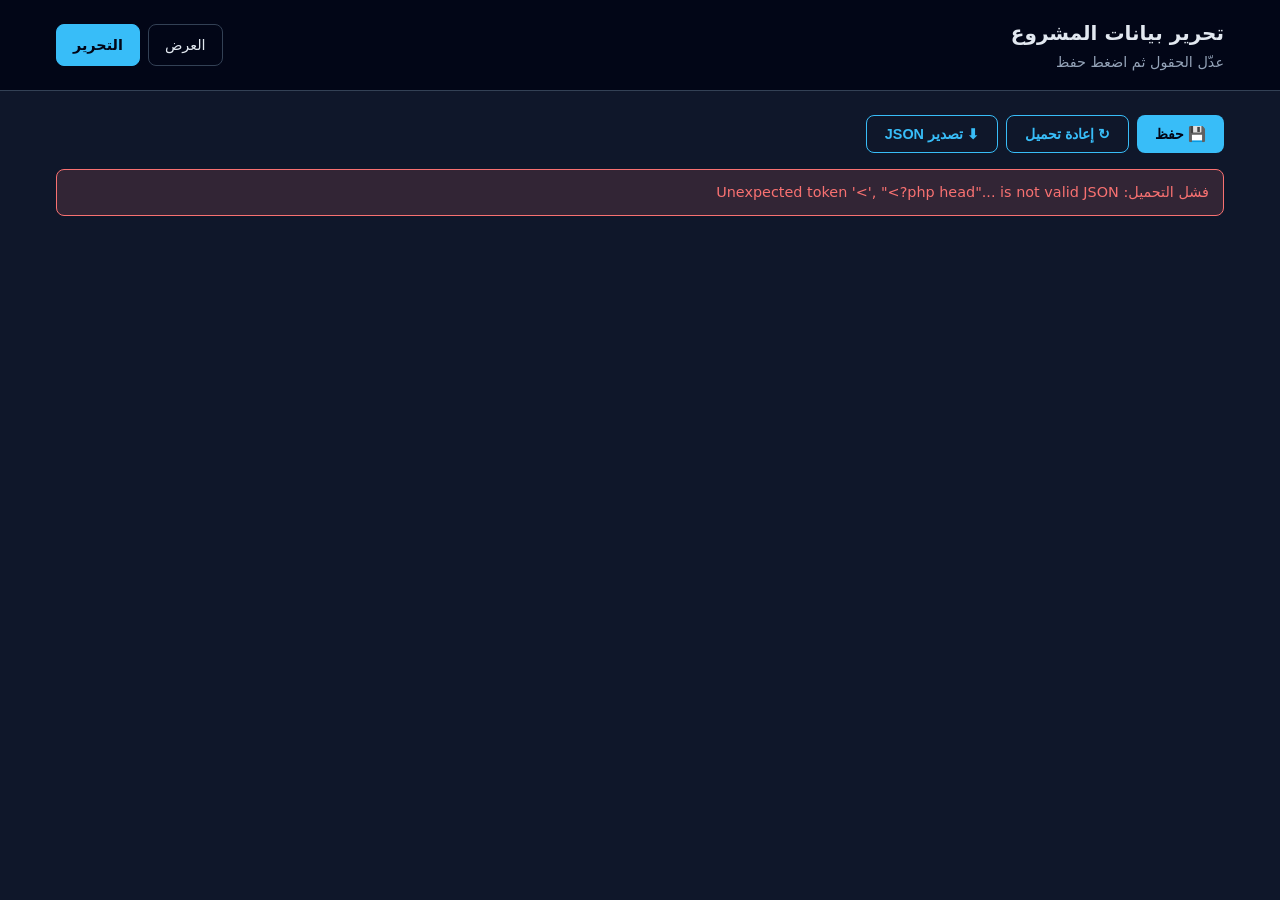
<file: admin.html>
<!DOCTYPE html>
<html lang="ar" dir="rtl">
<head>
<meta charset="UTF-8" />
<meta name="viewport" content="width=device-width, initial-scale=1" />
<title>تحرير بيانات المشروع</title>
<link rel="stylesheet" href="assets/css/style.css" />
</head>
<body>
<header>
  <div class="header-inner">
    <div>
      <h1>تحرير بيانات المشروع</h1>
      <p>عدّل الحقول ثم اضغط حفظ</p>
    </div>
    <nav>
      <a href="index.html">العرض</a>
      <a href="admin.html" class="active">التحرير</a>
    </nav>
  </div>
</header>
<main>
  <div class="toolbar">
    <button onclick="saveForm()">💾 حفظ</button>
    <button class="secondary" onclick="reloadForm()">↻ إعادة تحميل</button>
    <button class="secondary" onclick="exportJSON()">⬇ تصدير JSON</button>
  </div>
  <div id="status" class="status"></div>
  <form id="form"></form>
</main>
<script src="assets/js/labels.js"></script>
<script src="assets/js/form.js"></script>
</body>
</html>
</file>
<file: assets/css/style.css>
:root {
  --bg: #0f172a;
  --card: #1e293b;
  --text: #e2e8f0;
  --muted: #94a3b8;
  --accent: #38bdf8;
  --accent-2: #0ea5e9;
  --border: #334155;
  --danger: #f87171;
  --ok: #4ade80;
  --warn: #fbbf24;
}
* { box-sizing: border-box; }
html, body { margin: 0; padding: 0; scroll-behavior: smooth; }
body {
  font-family: system-ui, -apple-system, "Segoe UI", Tahoma, sans-serif;
  background: var(--bg); color: var(--text); line-height: 1.7;
}
header { background: #020617; border-bottom: 1px solid var(--border); position: sticky; top: 0; z-index: 100; }
.header-inner { max-width: 1200px; margin: 0 auto; padding: 16px; display: flex; justify-content: space-between; align-items: center; gap: 16px; flex-wrap: wrap; }
header h1 { margin: 0; font-size: 1.25rem; }
header p { margin: 0; color: var(--muted); font-size: .9rem; }
nav { display: flex; gap: 8px; }
nav a { padding: 8px 16px; border-radius: 8px; text-decoration: none; color: var(--text); border: 1px solid var(--border); font-size: .9rem; transition: .2s; }
nav a:hover { border-color: var(--accent); }
nav a.active { background: var(--accent); color: #020617; border-color: var(--accent); font-weight: 700; }
main { max-width: 1200px; margin: 0 auto; padding: 24px 16px 64px; }
.toolbar { display: flex; gap: 8px; margin-bottom: 16px; flex-wrap: wrap; }
button { background: var(--accent); color: #020617; border: 0; padding: 10px 18px; border-radius: 8px; font-weight: 700; cursor: pointer; font-size: .9rem; transition: .2s; }
button:hover { background: var(--accent-2); }
button.secondary { background: transparent; color: var(--accent); border: 1px solid var(--accent); }
button.secondary:hover { background: rgba(56,189,248,.1); }
.status { padding: 10px 14px; border-radius: 8px; margin-bottom: 16px; font-size: .9rem; display: none; }
.status.show { display: block; }
.status.ok { background: rgba(74,222,128,.15); border: 1px solid var(--ok); color: var(--ok); }
.status.err { background: rgba(248,113,113,.15); border: 1px solid var(--danger); color: var(--danger); }
.status.info { background: rgba(56,189,248,.15); border: 1px solid var(--accent); color: var(--accent); }
.card { background: var(--card); border: 1px solid var(--border); border-radius: 12px; padding: 20px; margin-bottom: 24px; box-shadow: 0 10px 25px -5px rgba(0,0,0,0.3); }
.card h2 { margin: 0 0 16px; font-size: 1.15rem; color: var(--accent); border-bottom: 1px solid var(--border); padding-bottom: 10px; display: flex; align-items: center; gap: 8px; }
.card h2::before { content: "▸"; }
.row { display: grid; grid-template-columns: 260px 1fr; gap: 12px; padding: 8px 0; border-bottom: 1px dashed rgba(148,163,184,.15); align-items: start; }
.row:last-child { border-bottom: 0; }
.key { color: var(--muted); font-weight: 600; font-size: .9rem; }
.val { word-break: break-word; }
.nested { padding-right: 12px; border-right: 2px solid var(--border); margin-top: 4px; }
ul { margin: 4px 0; padding-right: 20px; }
li { margin: 4px 0; }
.null { color: var(--danger); font-style: italic; opacity: .8; }
.bool-true { color: var(--ok); font-weight: 700; }
.bool-false { color: var(--danger); font-weight: 700; }
.badge { display: inline-block; padding: 2px 10px; border-radius: 999px; font-size: .75rem; font-weight: 700; }
.badge-high { background: rgba(248,113,113,.2); color: var(--danger); }
.badge-medium { background: rgba(251,191,36,.2); color: var(--warn); }
.badge-low { background: rgba(74,222,128,.2); color: var(--ok); }
.badge-draft { background: rgba(148,163,184,.2); color: var(--muted); }
.badge-approved { background: rgba(74,222,128,.2); color: var(--ok); }
pre { background: #020617; border: 1px solid var(--border); border-radius: 8px; padding: 16px; overflow: auto; direction: ltr; text-align: left; font-size: .85rem; max-height: 600px; }
.form-group { display: grid; grid-template-columns: 240px 1fr; gap: 12px; padding: 10px 0; border-bottom: 1px dashed rgba(148,163,184,.15); align-items: center; }
.form-group:last-child { border-bottom: 0; }
.form-group label { color: var(--muted); font-weight: 600; font-size: .9rem; }
.form-group input, .form-group select, .form-group textarea { width: 100%; padding: 8px 12px; background: #020617; border: 1px solid var(--border); border-radius: 6px; color: var(--text); font-family: inherit; font-size: .9rem; }
.form-group input:focus, .form-group select:focus, .form-group textarea:focus { outline: none; border-color: var(--accent); }
.array-item { display: flex; gap: 8px; margin-bottom: 6px; align-items: center; }
.array-item input { flex: 1; }
.array-item button { padding: 6px 10px; font-size: .8rem; background: var(--danger); color: #fff; }

/* 3D Visualizer & Facade Styles */
.facade-3d-card { background: #090d16; border: 1px solid #1e293b; padding: 24px; border-radius: 16px; position: relative; }
.facade-header { display: flex; justify-content: space-between; align-items: center; flex-wrap: wrap; gap: 16px; margin-bottom: 16px; border-bottom: 1px solid var(--border); padding-bottom: 14px; }
.facade-title h2 { color: #38bdf8; margin: 0 0 4px 0; font-size: 1.25rem; border: 0; padding: 0; }
.facade-title h2::before { display: none; }
.facade-title p { margin: 0; color: var(--muted); font-size: 0.88rem; }
.facade-controls-top { display: flex; gap: 10px; flex-wrap: wrap; }
.btn-toggle-daynight { background: #1e293b; border: 1px solid #38bdf8; color: #38bdf8; padding: 8px 14px; border-radius: 8px; font-size: 0.88rem; cursor: pointer; transition: 0.2s; }
.btn-toggle-daynight.night { background: #020617; border-color: #38bdf8; color: #38bdf8; }
.btn-toggle-daynight.day { background: #f0f9ff; border-color: #0284c7; color: #0284c7; font-weight: bold; }
.btn-toggle-led { background: #10b981; color: #020617; border: 0; padding: 8px 14px; border-radius: 8px; font-size: 0.88rem; font-weight: bold; cursor: pointer; }
.btn-toggle-led.off { background: #64748b; color: #fff; }

.facade-stage-wrapper { position: relative; width: 100%; border-radius: 12px; overflow: hidden; border: 1px solid #334155; background: #020617; box-shadow: inset 0 0 40px rgba(0,0,0,0.8); }
.facade-stage-wrapper canvas { display: block; width: 100%; height: auto; cursor: grab; }
.facade-stage-wrapper canvas:active { cursor: grabbing; }

.facade-overlay-specs { position: absolute; top: 16px; right: 16px; display: flex; flex-direction: column; gap: 8px; z-index: 10; pointer-events: none; }
.spec-tag { background: rgba(15, 23, 42, 0.85); backdrop-filter: blur(8px); border: 1px solid rgba(56, 189, 248, 0.4); border-radius: 8px; padding: 6px 12px; font-size: 0.82rem; color: #e2e8f0; display: flex; align-items: center; gap: 8px; }
.spec-tag b { color: #38bdf8; }

.facade-controls-bottom { display: flex; justify-content: space-between; align-items: center; gap: 20px; margin-top: 16px; background: #0f172a; border: 1px solid #1e293b; padding: 12px 18px; border-radius: 10px; flex-wrap: wrap; }
.control-group { display: flex; align-items: center; gap: 10px; font-size: 0.88rem; color: var(--muted); }
.control-group input[type="range"] { accent-color: var(--accent); cursor: pointer; }
.small-btn { padding: 4px 10px; font-size: 0.82rem; background: #1e293b; border: 1px solid #334155; color: #e2e8f0; border-radius: 6px; }
.small-btn:hover { border-color: var(--accent); color: var(--accent); }

/* Section Nav Bar */
.section-nav-bar { display: flex; gap: 8px; flex-wrap: wrap; margin-bottom: 20px; padding: 10px; background: #020617; border-radius: 10px; border: 1px solid var(--border); }
.nav-chip { padding: 6px 14px; background: #1e293b; border: 1px solid #334155; color: #cbd5e1; border-radius: 999px; text-decoration: none; font-size: 0.84rem; font-weight: 600; transition: 0.2s; }
.nav-chip:hover { border-color: var(--accent); color: var(--accent); background: rgba(56, 189, 248, 0.1); }

/* Currency Val */
.currency-val { color: #4ade80; font-size: 1.05rem; }
.currency-val small { color: var(--muted); font-size: 0.8rem; font-weight: normal; }

/* Interactive ROI Calculator */
.roi-card { background: linear-gradient(135deg, #0f172a, #1e1b4b); border: 1px solid #38bdf8; }
.roi-controls { display: grid; grid-template-columns: repeat(auto-fit, minmax(220px, 1fr)); gap: 16px; margin-bottom: 20px; }
.roi-results-grid { display: grid; grid-template-columns: repeat(auto-fit, minmax(200px, 1fr)); gap: 16px; margin-top: 16px; }
.roi-res-box { background: rgba(2, 6, 23, 0.7); border: 1px solid #334155; border-radius: 10px; padding: 16px; text-align: center; color: var(--muted); font-size: 0.88rem; }
.roi-res-box.highlight { border-color: #4ade80; background: rgba(74, 222, 128, 0.08); }
.roi-res-box .lbl { display: block; margin-bottom: 6px; }
.roi-res-box .val { font-size: 1.6rem; font-weight: bold; color: #38bdf8; }
.roi-res-box.highlight .val { color: #4ade80; }

/* Portfolio Section */
.portfolio-section { margin-top: 32px; border-top: 1px dashed var(--border); padding-top: 20px; }
.portfolio-section h3 { font-size: 1.1rem; color: #38bdf8; margin: 0 0 16px 0; display: flex; align-items: center; gap: 8px; }
.portfolio-grid { display: grid; grid-template-columns: repeat(auto-fit, minmax(280px, 1fr)); gap: 16px; }
.portfolio-card { background: #020617; border: 1px solid var(--border); border-radius: 12px; padding: 16px; transition: 0.25s; }
.portfolio-card:hover { border-color: var(--accent); transform: translateY(-3px); box-shadow: 0 8px 20px rgba(56, 189, 248, 0.15); }
.portfolio-card .p-img { height: 130px; border-radius: 8px; background-size: cover; background-position: center; position: relative; margin-bottom: 12px; border: 1px solid #1e293b; }
.p-img-1 { background: linear-gradient(135deg, #1e1b4b, #0284c7, #38bdf8); }
.p-img-2 { background: linear-gradient(135deg, #0f172a, #0369a1, #38bdf8); }
.p-img-3 { background: linear-gradient(135deg, #312e81, #0284c7, #06b6d4); }
.p-badge { position: absolute; bottom: 8px; right: 8px; background: rgba(2, 6, 23, 0.85); color: #4ade80; border: 1px solid #4ade80; font-size: 0.72rem; padding: 2px 8px; border-radius: 999px; font-weight: bold; }
.portfolio-card h4 { margin: 0 0 6px 0; font-size: 1rem; color: #f8fafc; }
.portfolio-card p { margin: 0; font-size: 0.84rem; color: var(--muted); line-height: 1.6; }

@media (max-width: 700px) {
  .row, .form-group { grid-template-columns: 1fr; }
  .header-inner { flex-direction: column; align-items: flex-start; }
  .facade-controls-bottom { flex-direction: column; align-items: flex-start; }
}

@media print {
  header, nav, .toolbar, .section-nav-bar, .facade-controls-top, .facade-controls-bottom { display: none !important; }
  body, main { background: #fff !important; color: #000 !important; }
  .card, .facade-3d-card { border: 1px solid #ccc !important; box-shadow: none !important; background: #fff !important; color: #000 !important; }
  .key { color: #333 !important; }
  .val { color: #000 !important; }
}
</file>
